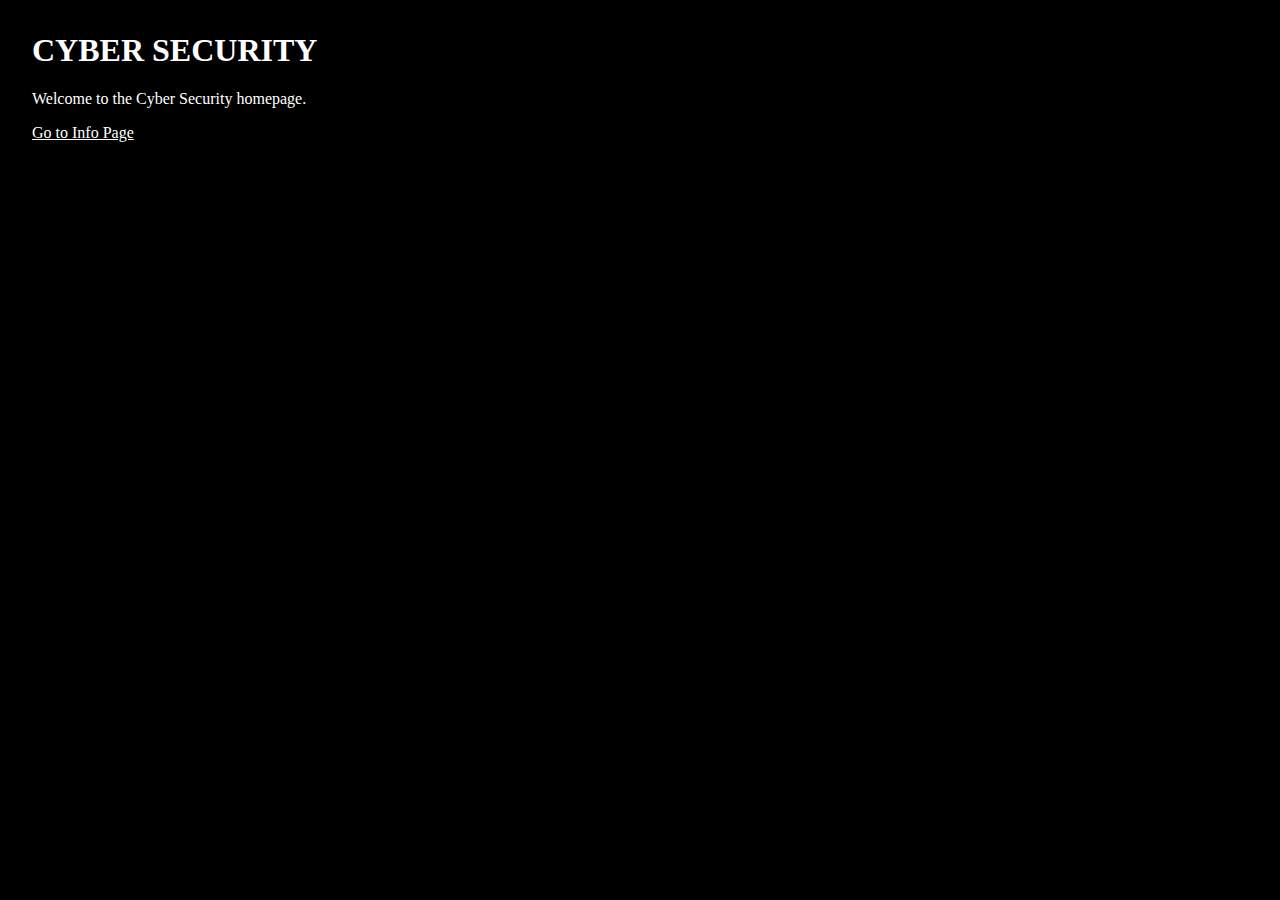
<file: index.html>
<!DOCTYPE html>
<html lang="en">
<head>
    <meta charset="UTF-8">
    <title>CYBER SECURITY</title>
    <link rel="stylesheet" href="style.css">
</head>
<body>
    <h1>CYBER SECURITY</h1>
    <p>Welcome to the Cyber Security homepage.</p>
    <a href="info.html">Go to Info Page</a>
</body>
</html>
</file>
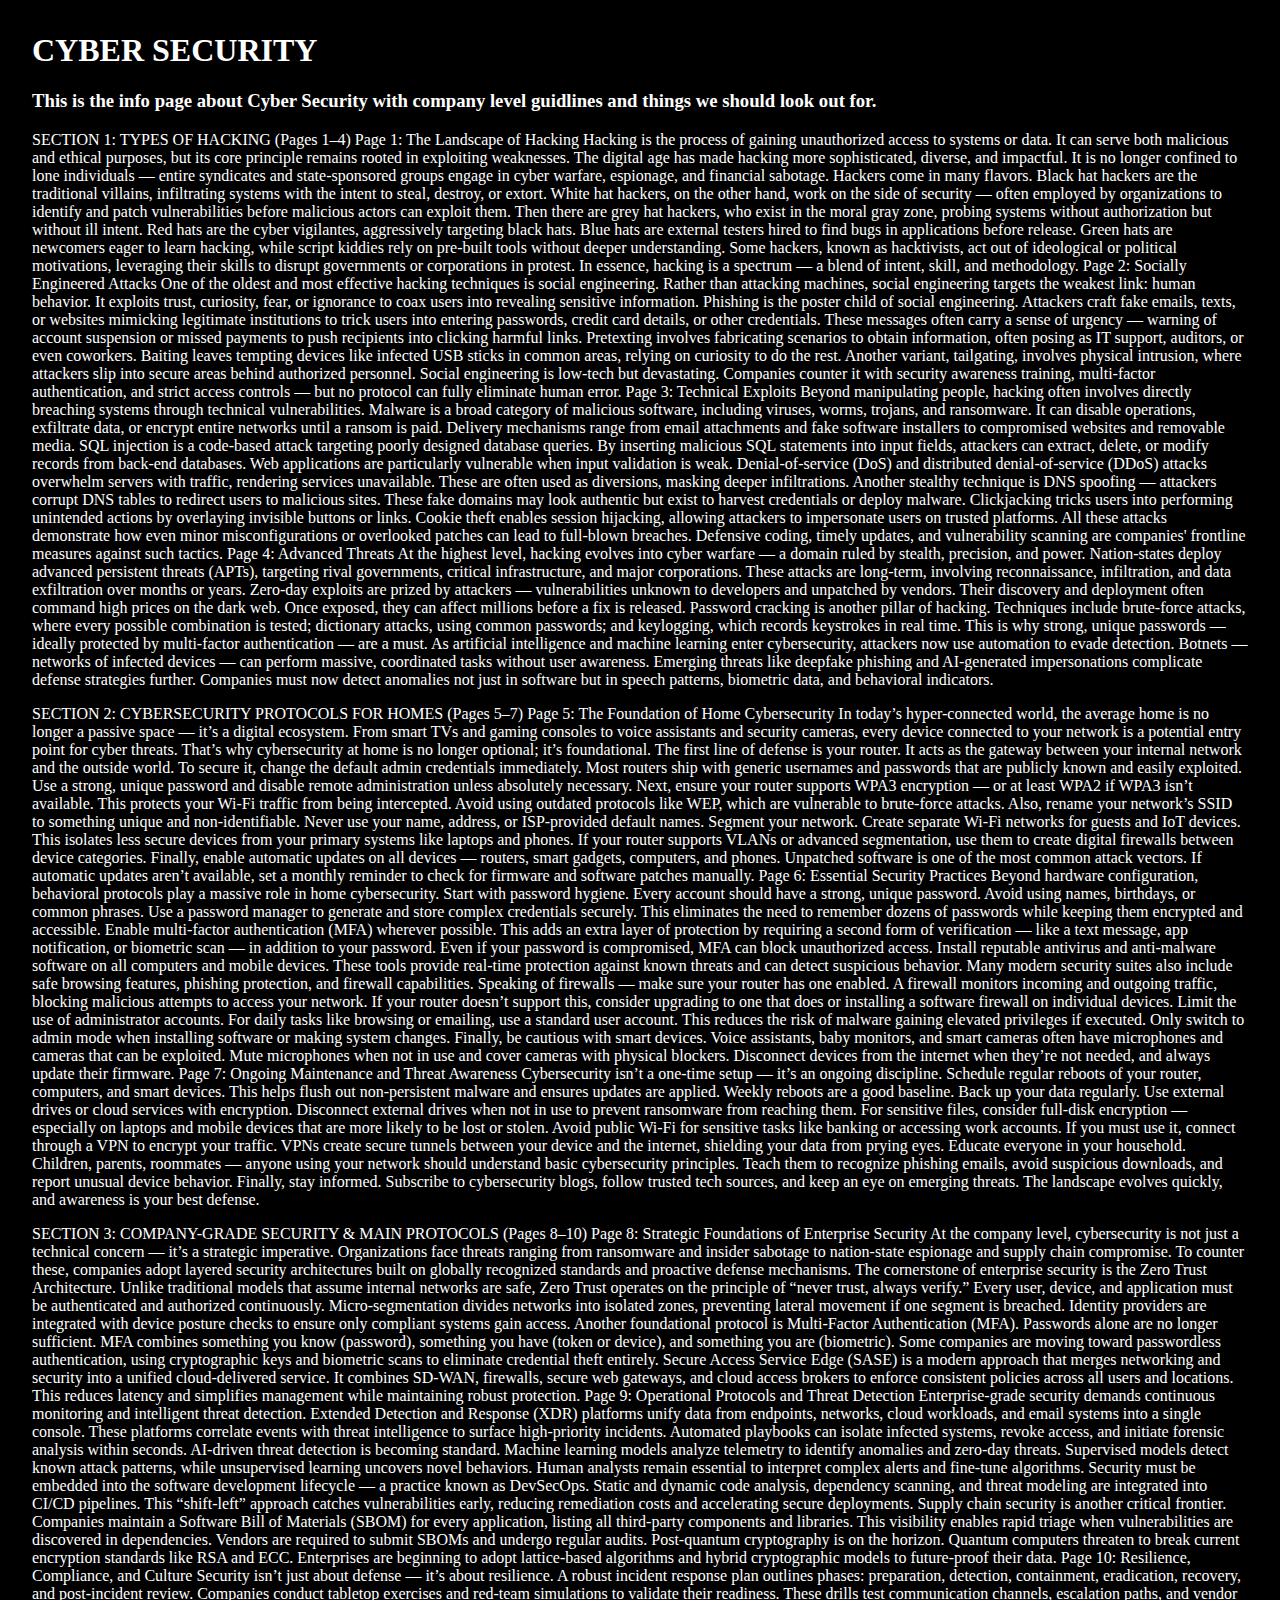
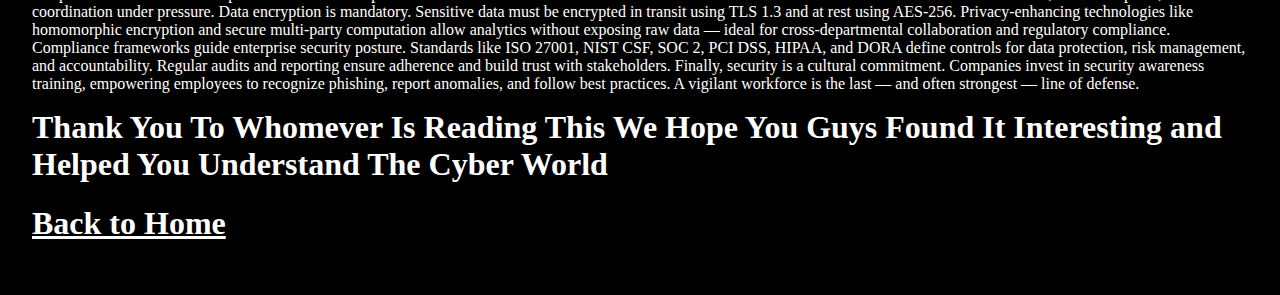
<file: info.html>
<!DOCTYPE html>
<html lang="en">
<head>
    <meta charset="UTF-8">
    <title>CYBER SECURITY - Info</title>
    <link rel="stylesheet" href="style.css">
</head>
<body>
    <h1>CYBER SECURITY</h1>
    <h3>This is the info page about Cyber Security with company level guidlines and things we should look out for.</h3>
    <p>SECTION 1: TYPES OF HACKING (Pages 1–4)
Page 1: The Landscape of Hacking
Hacking is the process of gaining unauthorized access to systems or data. It can serve both malicious and ethical purposes, but its core principle remains rooted in exploiting weaknesses. The digital age has made hacking more sophisticated, diverse, and impactful. It is no longer confined to lone individuals — entire syndicates and state-sponsored groups engage in cyber warfare, espionage, and financial sabotage.
Hackers come in many flavors. Black hat hackers are the traditional villains, infiltrating systems with the intent to steal, destroy, or extort. White hat hackers, on the other hand, work on the side of security — often employed by organizations to identify and patch vulnerabilities before malicious actors can exploit them. Then there are grey hat hackers, who exist in the moral gray zone, probing systems without authorization but without ill intent. Red hats are the cyber vigilantes, aggressively targeting black hats. Blue hats are external testers hired to find bugs in applications before release. Green hats are newcomers eager to learn hacking, while script kiddies rely on pre-built tools without deeper understanding. Some hackers, known as hacktivists, act out of ideological or political motivations, leveraging their skills to disrupt governments or corporations in protest.
In essence, hacking is a spectrum — a blend of intent, skill, and methodology.
Page 2: Socially Engineered Attacks
One of the oldest and most effective hacking techniques is social engineering. Rather than attacking machines, social engineering targets the weakest link: human behavior. It exploits trust, curiosity, fear, or ignorance to coax users into revealing sensitive information.
Phishing is the poster child of social engineering. Attackers craft fake emails, texts, or websites mimicking legitimate institutions to trick users into entering passwords, credit card details, or other credentials. These messages often carry a sense of urgency — warning of account suspension or missed payments to push recipients into clicking harmful links.
Pretexting involves fabricating scenarios to obtain information, often posing as IT support, auditors, or even coworkers. Baiting leaves tempting devices like infected USB sticks in common areas, relying on curiosity to do the rest. Another variant, tailgating, involves physical intrusion, where attackers slip into secure areas behind authorized personnel.
Social engineering is low-tech but devastating. Companies counter it with security awareness training, multi-factor authentication, and strict access controls — but no protocol can fully eliminate human error.
Page 3: Technical Exploits
Beyond manipulating people, hacking often involves directly breaching systems through technical vulnerabilities. Malware is a broad category of malicious software, including viruses, worms, trojans, and ransomware. It can disable operations, exfiltrate data, or encrypt entire networks until a ransom is paid. Delivery mechanisms range from email attachments and fake software installers to compromised websites and removable media.
SQL injection is a code-based attack targeting poorly designed database queries. By inserting malicious SQL statements into input fields, attackers can extract, delete, or modify records from back-end databases. Web applications are particularly vulnerable when input validation is weak.
Denial-of-service (DoS) and distributed denial-of-service (DDoS) attacks overwhelm servers with traffic, rendering services unavailable. These are often used as diversions, masking deeper infiltrations.
Another stealthy technique is DNS spoofing — attackers corrupt DNS tables to redirect users to malicious sites. These fake domains may look authentic but exist to harvest credentials or deploy malware.
Clickjacking tricks users into performing unintended actions by overlaying invisible buttons or links. Cookie theft enables session hijacking, allowing attackers to impersonate users on trusted platforms.
All these attacks demonstrate how even minor misconfigurations or overlooked patches can lead to full-blown breaches. Defensive coding, timely updates, and vulnerability scanning are companies' frontline measures against such tactics.
Page 4: Advanced Threats
At the highest level, hacking evolves into cyber warfare — a domain ruled by stealth, precision, and power. Nation-states deploy advanced persistent threats (APTs), targeting rival governments, critical infrastructure, and major corporations. These attacks are long-term, involving reconnaissance, infiltration, and data exfiltration over months or years.
Zero-day exploits are prized by attackers — vulnerabilities unknown to developers and unpatched by vendors. Their discovery and deployment often command high prices on the dark web. Once exposed, they can affect millions before a fix is released.
Password cracking is another pillar of hacking. Techniques include brute-force attacks, where every possible combination is tested; dictionary attacks, using common passwords; and keylogging, which records keystrokes in real time. This is why strong, unique passwords — ideally protected by multi-factor authentication — are a must.
As artificial intelligence and machine learning enter cybersecurity, attackers now use automation to evade detection. Botnets — networks of infected devices — can perform massive, coordinated tasks without user awareness.
Emerging threats like deepfake phishing and AI-generated impersonations complicate defense strategies further. Companies must now detect anomalies not just in software but in speech patterns, biometric data, and behavioral indicators.<p>
    <p>SECTION 2: CYBERSECURITY PROTOCOLS FOR HOMES (Pages 5–7)
Page 5: The Foundation of Home Cybersecurity
In today’s hyper-connected world, the average home is no longer a passive space — it’s a digital ecosystem. From smart TVs and gaming consoles to voice assistants and security cameras, every device connected to your network is a potential entry point for cyber threats. That’s why cybersecurity at home is no longer optional; it’s foundational.

The first line of defense is your router. It acts as the gateway between your internal network and the outside world. To secure it, change the default admin credentials immediately. Most routers ship with generic usernames and passwords that are publicly known and easily exploited. Use a strong, unique password and disable remote administration unless absolutely necessary.

Next, ensure your router supports WPA3 encryption — or at least WPA2 if WPA3 isn’t available. This protects your Wi-Fi traffic from being intercepted. Avoid using outdated protocols like WEP, which are vulnerable to brute-force attacks. Also, rename your network’s SSID to something unique and non-identifiable. Never use your name, address, or ISP-provided default names.

Segment your network. Create separate Wi-Fi networks for guests and IoT devices. This isolates less secure devices from your primary systems like laptops and phones. If your router supports VLANs or advanced segmentation, use them to create digital firewalls between device categories.

Finally, enable automatic updates on all devices — routers, smart gadgets, computers, and phones. Unpatched software is one of the most common attack vectors. If automatic updates aren’t available, set a monthly reminder to check for firmware and software patches manually.

Page 6: Essential Security Practices
Beyond hardware configuration, behavioral protocols play a massive role in home cybersecurity. Start with password hygiene. Every account should have a strong, unique password. Avoid using names, birthdays, or common phrases. Use a password manager to generate and store complex credentials securely. This eliminates the need to remember dozens of passwords while keeping them encrypted and accessible.

Enable multi-factor authentication (MFA) wherever possible. This adds an extra layer of protection by requiring a second form of verification — like a text message, app notification, or biometric scan — in addition to your password. Even if your password is compromised, MFA can block unauthorized access.

Install reputable antivirus and anti-malware software on all computers and mobile devices. These tools provide real-time protection against known threats and can detect suspicious behavior. Many modern security suites also include safe browsing features, phishing protection, and firewall capabilities.

Speaking of firewalls — make sure your router has one enabled. A firewall monitors incoming and outgoing traffic, blocking malicious attempts to access your network. If your router doesn’t support this, consider upgrading to one that does or installing a software firewall on individual devices.

Limit the use of administrator accounts. For daily tasks like browsing or emailing, use a standard user account. This reduces the risk of malware gaining elevated privileges if executed. Only switch to admin mode when installing software or making system changes.

Finally, be cautious with smart devices. Voice assistants, baby monitors, and smart cameras often have microphones and cameras that can be exploited. Mute microphones when not in use and cover cameras with physical blockers. Disconnect devices from the internet when they’re not needed, and always update their firmware.

Page 7: Ongoing Maintenance and Threat Awareness
Cybersecurity isn’t a one-time setup — it’s an ongoing discipline. Schedule regular reboots of your router, computers, and smart devices. This helps flush out non-persistent malware and ensures updates are applied. Weekly reboots are a good baseline.

Back up your data regularly. Use external drives or cloud services with encryption. Disconnect external drives when not in use to prevent ransomware from reaching them. For sensitive files, consider full-disk encryption — especially on laptops and mobile devices that are more likely to be lost or stolen.

Avoid public Wi-Fi for sensitive tasks like banking or accessing work accounts. If you must use it, connect through a VPN to encrypt your traffic. VPNs create secure tunnels between your device and the internet, shielding your data from prying eyes.

Educate everyone in your household. Children, parents, roommates — anyone using your network should understand basic cybersecurity principles. Teach them to recognize phishing emails, avoid suspicious downloads, and report unusual device behavior.

Finally, stay informed. Subscribe to cybersecurity blogs, follow trusted tech sources, and keep an eye on emerging threats. The landscape evolves quickly, and awareness is your best defense.</p>
  <p>SECTION 3: COMPANY-GRADE SECURITY & MAIN PROTOCOLS (Pages 8–10)
Page 8: Strategic Foundations of Enterprise Security
At the company level, cybersecurity is not just a technical concern — it’s a strategic imperative. Organizations face threats ranging from ransomware and insider sabotage to nation-state espionage and supply chain compromise. To counter these, companies adopt layered security architectures built on globally recognized standards and proactive defense mechanisms.

The cornerstone of enterprise security is the Zero Trust Architecture. Unlike traditional models that assume internal networks are safe, Zero Trust operates on the principle of “never trust, always verify.” Every user, device, and application must be authenticated and authorized continuously. Micro-segmentation divides networks into isolated zones, preventing lateral movement if one segment is breached. Identity providers are integrated with device posture checks to ensure only compliant systems gain access.

Another foundational protocol is Multi-Factor Authentication (MFA). Passwords alone are no longer sufficient. MFA combines something you know (password), something you have (token or device), and something you are (biometric). Some companies are moving toward passwordless authentication, using cryptographic keys and biometric scans to eliminate credential theft entirely.

Secure Access Service Edge (SASE) is a modern approach that merges networking and security into a unified cloud-delivered service. It combines SD-WAN, firewalls, secure web gateways, and cloud access brokers to enforce consistent policies across all users and locations. This reduces latency and simplifies management while maintaining robust protection.

Page 9: Operational Protocols and Threat Detection
Enterprise-grade security demands continuous monitoring and intelligent threat detection. Extended Detection and Response (XDR) platforms unify data from endpoints, networks, cloud workloads, and email systems into a single console. These platforms correlate events with threat intelligence to surface high-priority incidents. Automated playbooks can isolate infected systems, revoke access, and initiate forensic analysis within seconds.

AI-driven threat detection is becoming standard. Machine learning models analyze telemetry to identify anomalies and zero-day threats. Supervised models detect known attack patterns, while unsupervised learning uncovers novel behaviors. Human analysts remain essential to interpret complex alerts and fine-tune algorithms.

Security must be embedded into the software development lifecycle — a practice known as DevSecOps. Static and dynamic code analysis, dependency scanning, and threat modeling are integrated into CI/CD pipelines. This “shift-left” approach catches vulnerabilities early, reducing remediation costs and accelerating secure deployments.

Supply chain security is another critical frontier. Companies maintain a Software Bill of Materials (SBOM) for every application, listing all third-party components and libraries. This visibility enables rapid triage when vulnerabilities are discovered in dependencies. Vendors are required to submit SBOMs and undergo regular audits.

Post-quantum cryptography is on the horizon. Quantum computers threaten to break current encryption standards like RSA and ECC. Enterprises are beginning to adopt lattice-based algorithms and hybrid cryptographic models to future-proof their data.

Page 10: Resilience, Compliance, and Culture
Security isn’t just about defense — it’s about resilience. A robust incident response plan outlines phases: preparation, detection, containment, eradication, recovery, and post-incident review. Companies conduct tabletop exercises and red-team simulations to validate their readiness. These drills test communication channels, escalation paths, and vendor coordination under pressure.

Data encryption is mandatory. Sensitive data must be encrypted in transit using TLS 1.3 and at rest using AES-256. Privacy-enhancing technologies like homomorphic encryption and secure multi-party computation allow analytics without exposing raw data — ideal for cross-departmental collaboration and regulatory compliance.

Compliance frameworks guide enterprise security posture. Standards like ISO 27001, NIST CSF, SOC 2, PCI DSS, HIPAA, and DORA define controls for data protection, risk management, and accountability. Regular audits and reporting ensure adherence and build trust with stakeholders.

Finally, security is a cultural commitment. Companies invest in security awareness training, empowering employees to recognize phishing, report anomalies, and follow best practices. A vigilant workforce is the last — and often strongest — line of defense.<p>  
<h1>Thank You To Whomever Is Reading This We Hope You Guys Found It Interesting and Helped You Understand The Cyber World<h1>
    <a href="index.html">Back to Home</a>
</body>
</html>
</file>
<file: style.css>
body {
    background: #000;
    color: #fff;
    font-family: 'Times New Roman', Times, serif;
    margin: 0;
    padding: 2em;
}

a {
    color: #fff;
    text-decoration: underline;
}

h1 {
    margin-top: 0;
}
</file>
